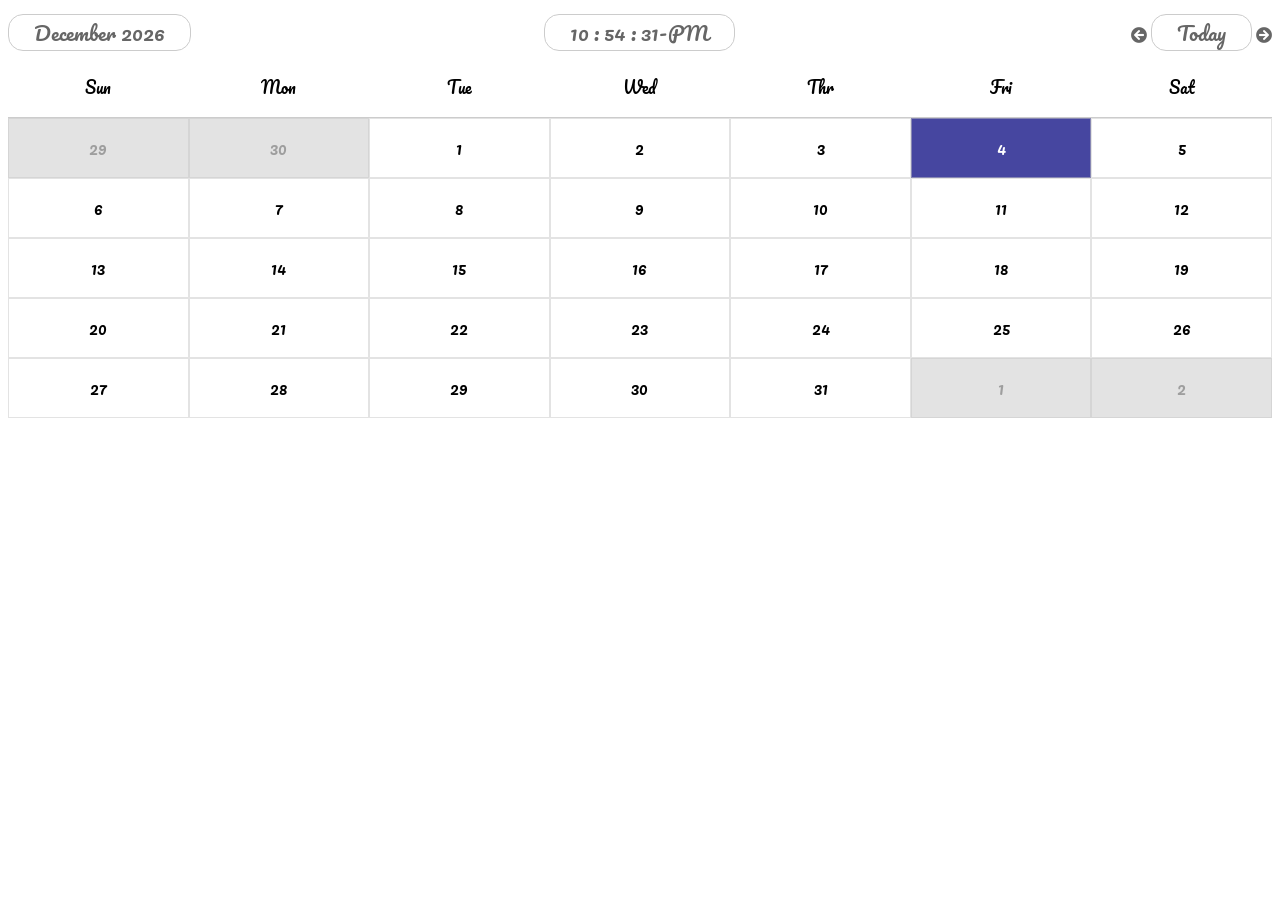
<file: index.html>
<!DOCTYPE html>
<html>
  <head>
    <meta charset="utf-8" />
    <meta name="viewport" content="width=device-width" />
    <title>calendar</title>
    <link rel="shortcut icon" href="favicon.png" type="image/x-icon" />
    <!-- google-fonts -->
    <link
      href="https://fonts.googleapis.com/css2?family=Pacifico&display=swap"
      rel="stylesheet"
    />
    <!-- fontawesome -->
    <link
      rel="stylesheet"
      href="https://cdnjs.cloudflare.com/ajax/libs/font-awesome/5.15.1/css/all.min.css"
    />
    <link rel="stylesheet" href="calendar.css" />
  </head>
  <body>
    <div class="callendar-wrapper">
      <header>
        <div class="head">
          <div id="current-date">
            <span class="circular-border"></span>
          </div>
          <div id="current-time"><span class="circular-border"></span></div>
          <div>
            <span id="prev">
              <i class="fas fa-arrow-circle-left"></i>
            </span>
            <span class="circular-border" id="date1">Today</span>
            <span id="next">
              <i class="fas fa-arrow-circle-right"></i>
            </span>
          </div>
        </div>
        <div class="days">
          <ul>
            <li>Sun</li>
            <li>Mon</li>
            <li>Tue</li>
            <li>Wed</li>
            <li>Thr</li>
            <li>Fri</li>
            <li>Sat</li>
          </ul>
        </div>
      </header>
      <main>
        <div class="week">
          <ul></ul>
        </div>
      </main>
      <footer></footer>
    </div>
    <script src="calendar.js"></script>
  </body>
</html>
</file>
<file: calendar.css>
*{
    font-family: 'Pacifico', cursive;
}
.head {
    display: grid;
    grid-template-columns: 1fr 1fr 1fr;
    background-color:#fff;
    color: #666;
    padding: 7px 0px 7px 0px;
  }
  .head > div:nth-child(2){
      text-align: center;
  }
  .head > div:nth-child(3){
      text-align: right;
  }
  .days > ul{
      display: grid;
      grid-template-columns: repeat(7, 1fr);
      list-style-type: none;
      text-align: center;
      padding-left: 0;
  }
  .week > ul{
    display: grid;
    grid-template-columns: repeat(7, 1fr);
    list-style-type: none;
    margin: 0;
    text-align: center;
    border-top: 1px solid #ccc;
    padding-left: 0;

}

.week > ul > li{
    border: 1px solid rgba(200,200,200, 0.5);
    padding: 15px;
}
.week > ul > li:hover{
    box-shadow: 2px 2px 2px #000;
}


.prevDate{
    background-color: rgba(200,200,200, 0.5);
    color: rgba(150,150,150, 0.9);

}
.today{
    background-color: rgba(50,50,150, 0.9);
    color: white;
}
.next-date{
    background-color: rgba(200,200,200, 0.5);
    color: rgba(150,150,150, 0.9);

}

  /* custom css */
  .circular-border{
    border: 1px solid #ccc;
    border-radius: 15px;
    padding: 0px 25px 0px 25px;
    font-size: 20px;
  }
</file>
